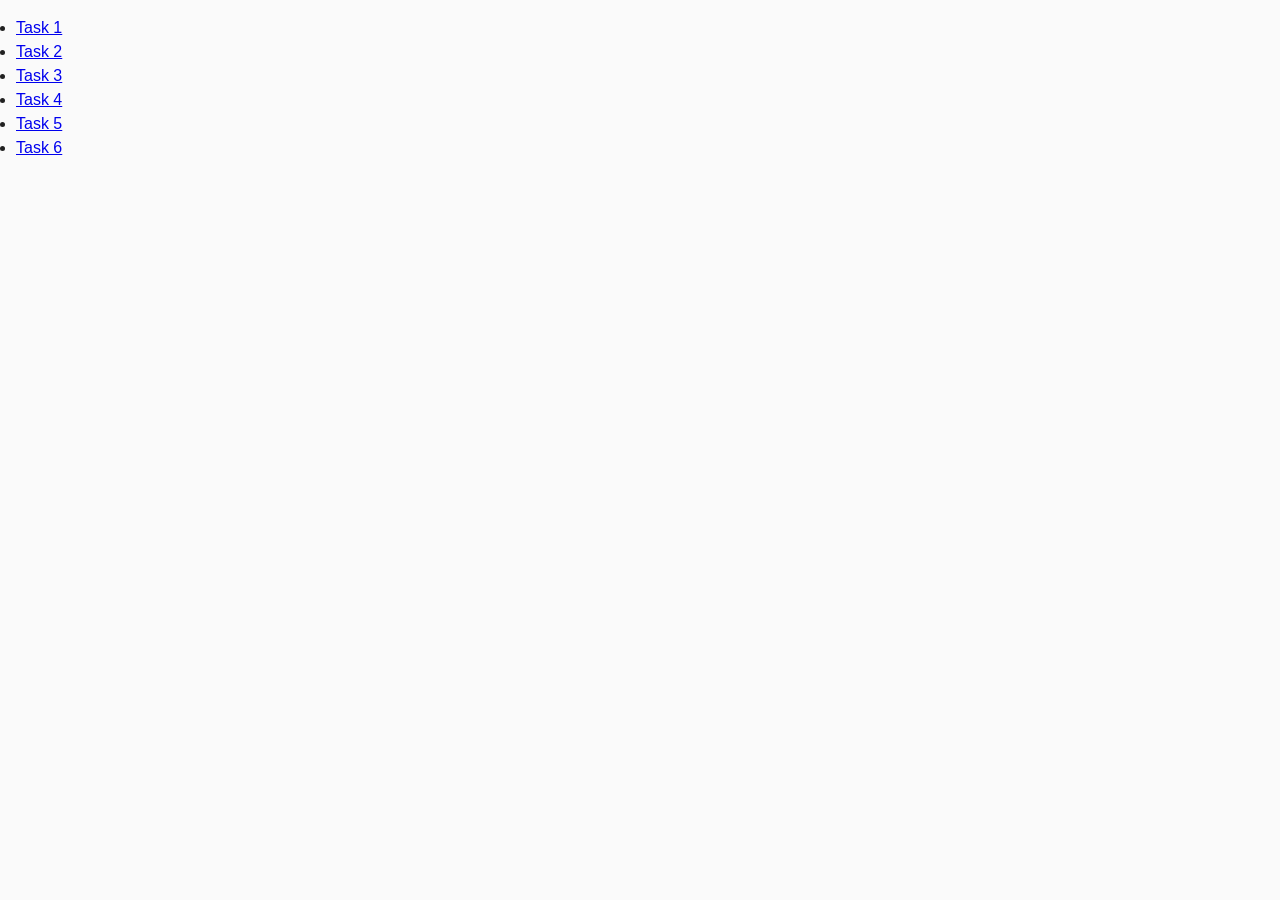
<file: index.html>
<!DOCTYPE html>
<html lang="en">
  <head>
    <meta charset="UTF-8" />
    <meta http-equiv="X-UA-Compatible" content="IE=edge" />
    <meta name="viewport" content="width=device-width, initial-scale=1.0" />
    <title>Javascript homework 7</title>
    <link rel="stylesheet" href="./css/common.css" />
  </head>
  <body>
    <ul>
      <li><a href="./task-1.html">Task 1</a></li>
      <li><a href="./task-2.html">Task 2</a></li>
      <li><a href="./task-3.html">Task 3</a></li>
      <li><a href="./task-4.html">Task 4</a></li>
      <li><a href="./task-5.html">Task 5</a></li>
      <li><a href="./task-6.html">Task 6</a></li>
    </ul>
  </body>
</html>
</file>
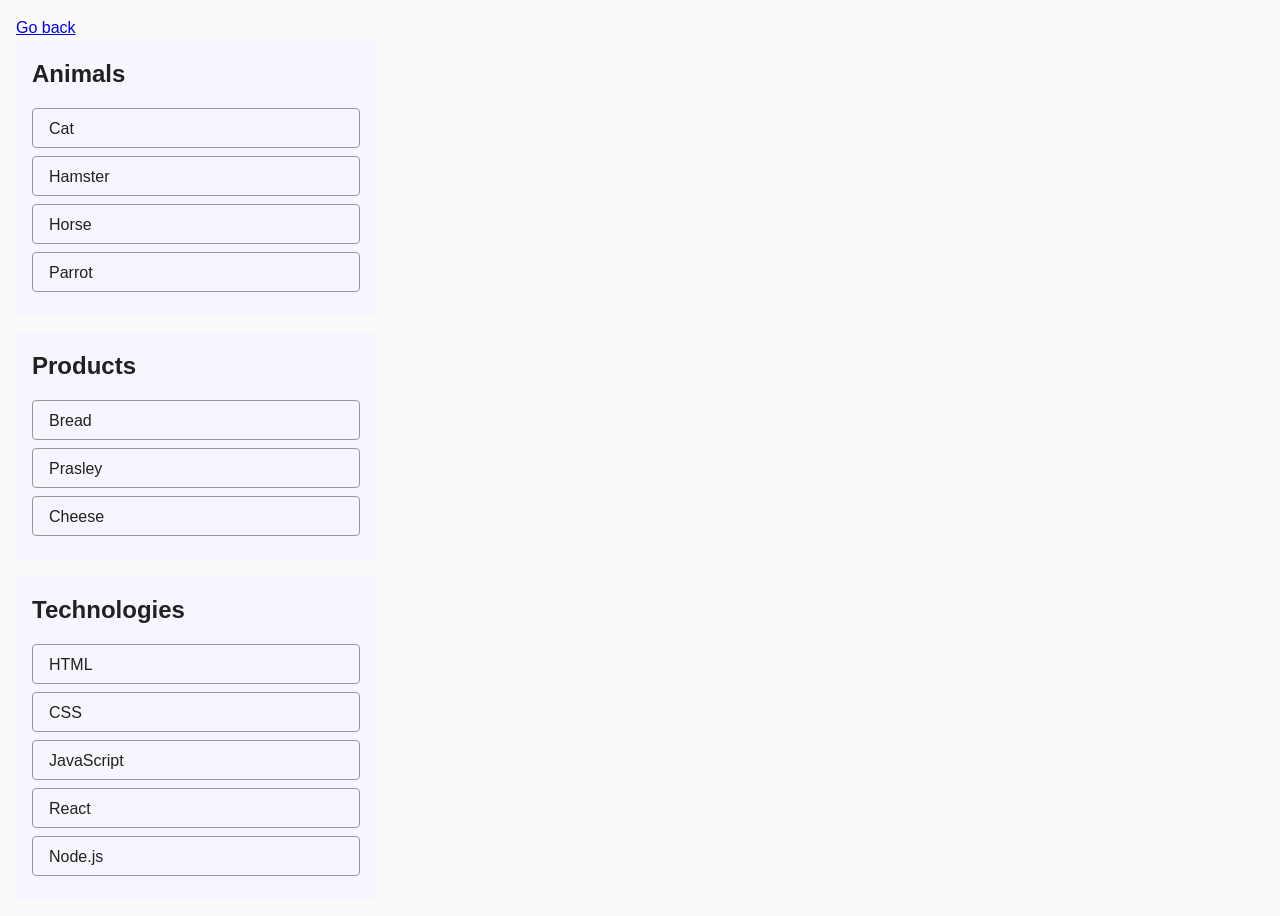
<file: task-1.html>
<!DOCTYPE html>
<html lang="en">
  <head>
    <meta charset="UTF-8" />
    <meta http-equiv="X-UA-Compatible" content="IE=edge" />
    <meta name="viewport" content="width=device-width, initial-scale=1.0" />
    <title>Task 1</title>
    <link rel="stylesheet" href="./css/common.css" />
  </head>
  <body>
    <p><a href="./index.html">Go back</a></p>

    <ul id="categories">
      <li class="item">
        <h2>Animals</h2>

        <ul>
          <li>Cat</li>
          <li>Hamster</li>
          <li>Horse</li>
          <li>Parrot</li>
        </ul>
      </li>
      <li class="item">
        <h2>Products</h2>

        <ul>
          <li>Bread</li>
          <li>Prasley</li>
          <li>Cheese</li>
        </ul>
      </li>
      <li class="item">
        <h2>Technologies</h2>

        <ul>
          <li>HTML</li>
          <li>CSS</li>
          <li>JavaScript</li>
          <li>React</li>
          <li>Node.js</li>
        </ul>
      </li>
    </ul>

    <script src="./js/task-1.js" type="module"></script>
  </body>
</html>
</file>
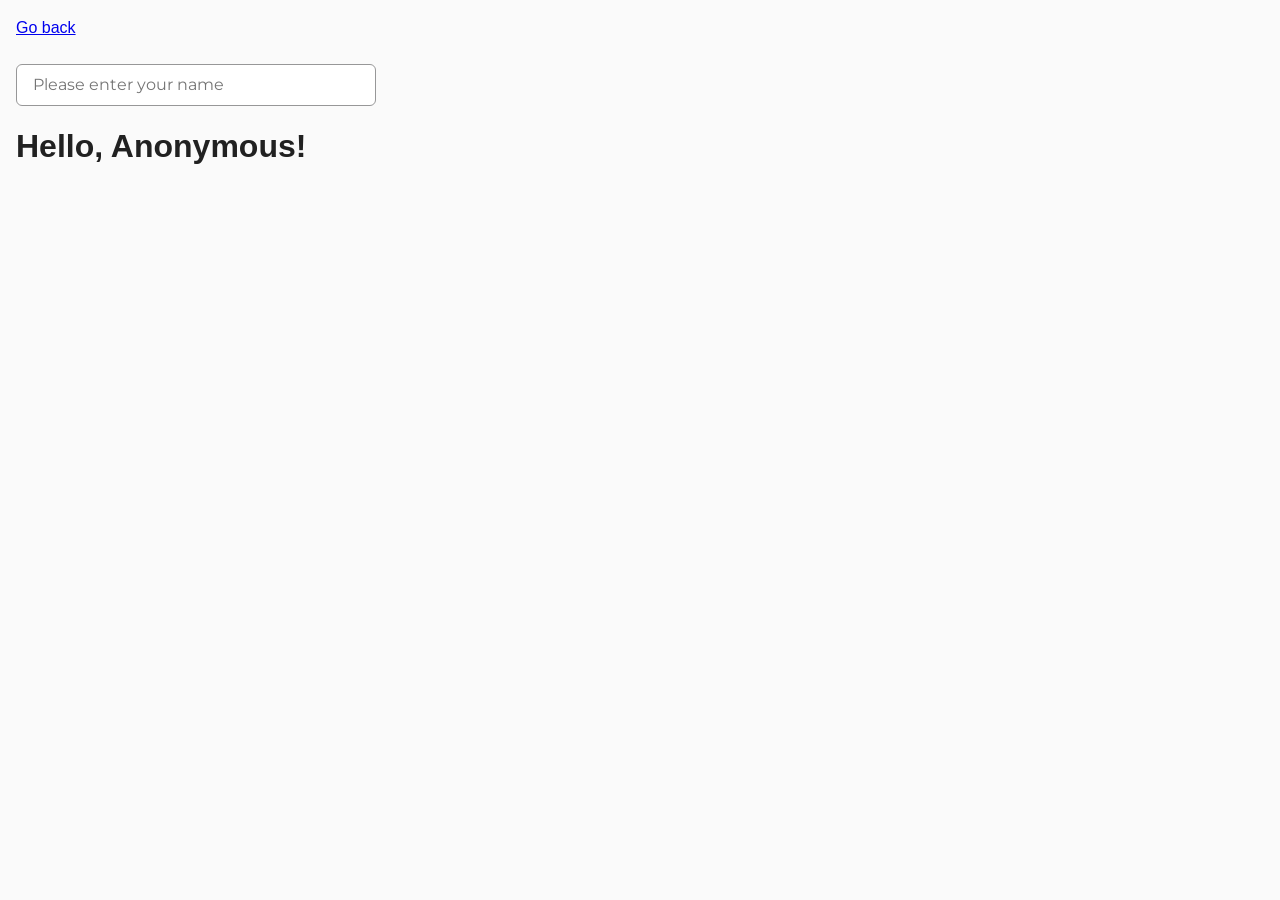
<file: task-3.html>
<!DOCTYPE html>
<html lang="en">
  <head>
    <meta charset="UTF-8" />
    <meta http-equiv="X-UA-Compatible" content="IE=edge" />
    <meta name="viewport" content="width=device-width, initial-scale=1.0" />
    <title>Task 3</title>
    <link rel="stylesheet" href="./css/common.css" />
    <link rel="preconnect" href="https://fonts.googleapis.com" />
    <link rel="preconnect" href="https://fonts.gstatic.com" crossorigin />
    <link
      href="https://fonts.googleapis.com/css2?family=Montserrat:ital,wght@0,100..900;1,100..900&display=swap"
      rel="stylesheet"
    />
  </head>
  <body>
    <p><a href="./index.html">Go back</a></p>

    <input type="text" id="name-input" placeholder="Please enter your name" />
    <h1>Hello, <span id="name-output">Anonymous</span>!</h1>

    <script src="./js/task-3.js" type="module"></script>
  </body>
</html>
</file>
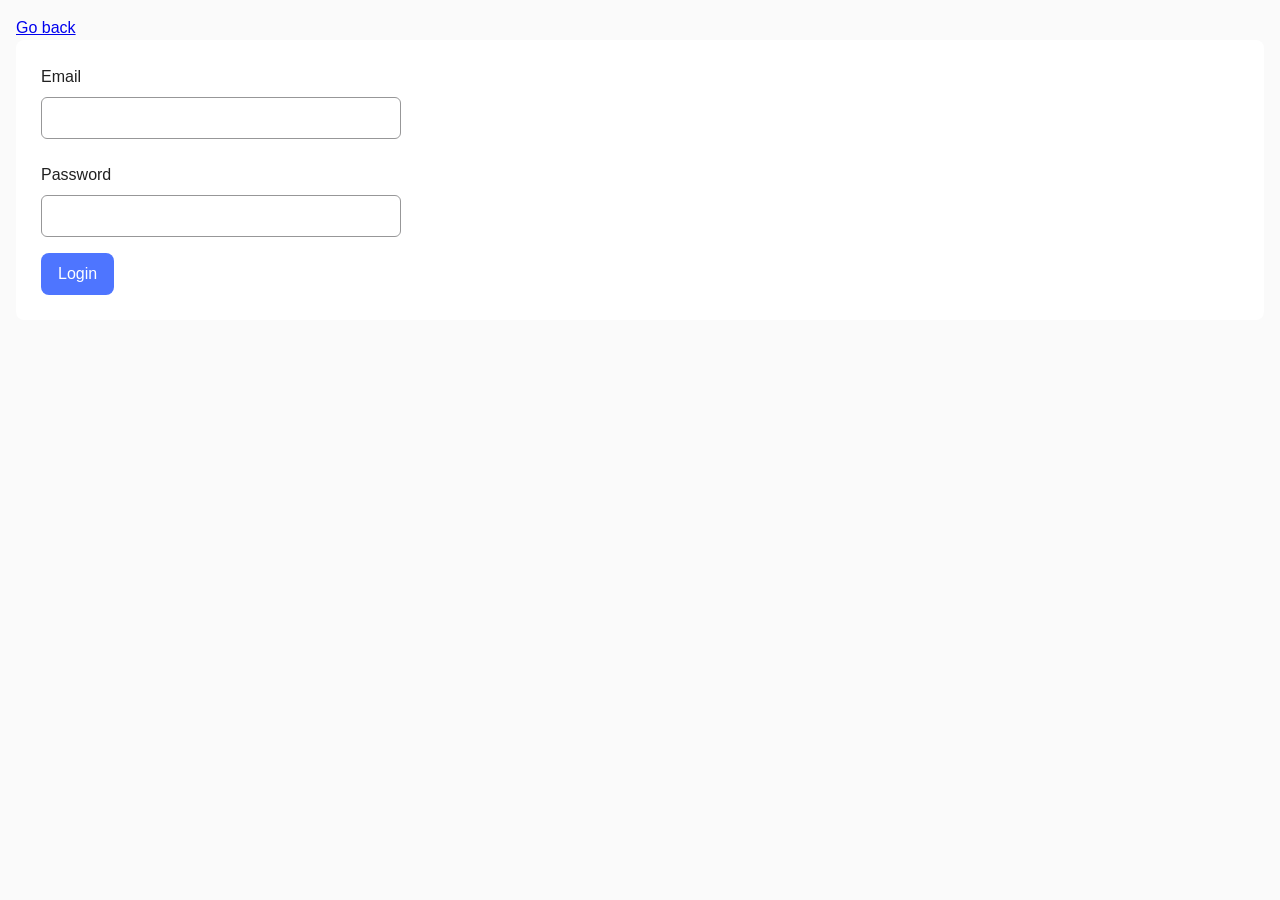
<file: task-4.html>
<!DOCTYPE html>
<html lang="en">
  <head>
    <meta charset="UTF-8" />
    <meta http-equiv="X-UA-Compatible" content="IE=edge" />
    <meta name="viewport" content="width=device-width, initial-scale=1.0" />
    <title>Task 4</title>
    <link rel="stylesheet" href="./css/common.css" />
  </head>
  <body>
    <p><a href="./index.html">Go back</a></p>

    <form class="login-form">
      <label>
        Email
        <input type="email" name="email" />
      </label>
      <label>
        Password
        <input type="password" name="password" />
      </label>
      <button type="submit">Login</button>
    </form>

    <script src="./js/task-4.js" type="module"></script>
  </body>
</html>
</file>
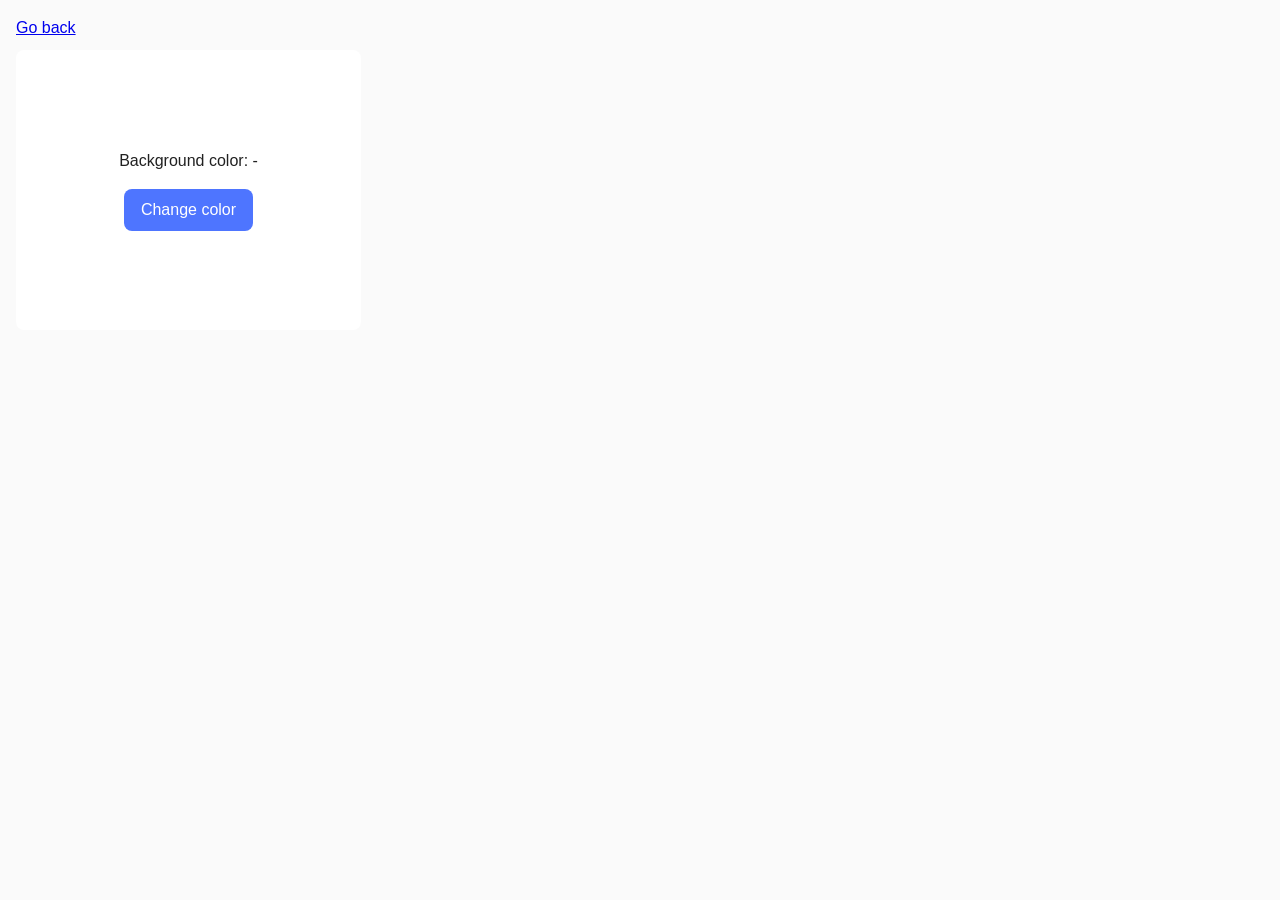
<file: task-5.html>
<!DOCTYPE html>
<html lang="en">
  <head>
    <meta charset="UTF-8" />
    <meta http-equiv="X-UA-Compatible" content="IE=edge" />
    <meta name="viewport" content="width=device-width, initial-scale=1.0" />
    <title>Task 5</title>
    <link rel="stylesheet" href="./css/common.css" />
  </head>
  <body>
    <p><a href="./index.html">Go back</a></p>

    <div class="widget">
      <p>Background color: <span class="color">-</span></p>
      <button type="button" class="change-color">Change color</button>
    </div>

    <script src="./js/task-5.js" type="module"></script>
  </body>
</html>
</file>
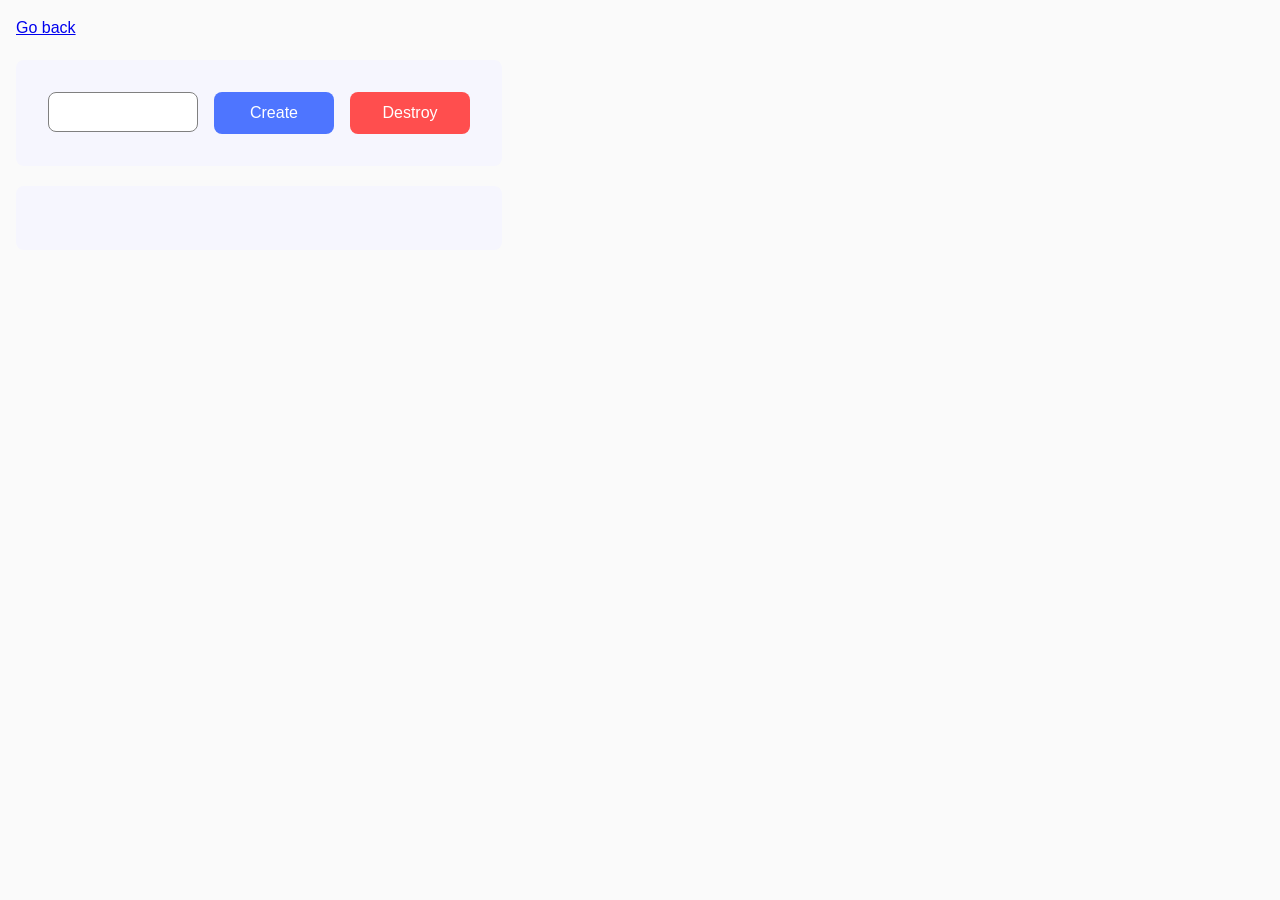
<file: task-6.html>
<!DOCTYPE html>
<html lang="en">
  <head>
    <meta charset="UTF-8" />
    <meta http-equiv="X-UA-Compatible" content="IE=edge" />
    <meta name="viewport" content="width=device-width, initial-scale=1.0" />
    <title>Task 6</title>
    <link rel="stylesheet" href="./css/common.css" />
  </head>
  <body>
    <p><a href="./index.html">Go back</a></p>

    <div id="controls">
      <input type="number" min="1" max="100" step="1" />
      <button type="button" data-create>Create</button>
      <button type="button" data-destroy>Destroy</button>
    </div>

    <div id="boxes"></div>

    <script src="./js/task-6.js" type="module"></script>
  </body>
</html>
</file>
<file: css/common.css>
* {
  box-sizing: border-box;
  margin: 0;
  padding: 0;
}

body {
  margin: 16px;
  font-family: -apple-system, BlinkMacSystemFont, 'Segoe UI', Roboto, Oxygen,
    Ubuntu, Cantarell, 'Open Sans', 'Helvetica Neue', sans-serif;
  -webkit-font-smoothing: antialiased;
  -moz-osx-font-smoothing: grayscale;
  background-color: #fafafa;
  color: #212121;
  line-height: 1.5;
}


#categories .item{
  width: 100%;
  max-width: 360px;
  background-color: #F6F6FE;
  margin-bottom: 16px;
  padding: 16px;
  border-radius: 8px;
}

#categories li{
  list-style-type: none;
}

.item h2{
  margin-bottom: 16px;
}

.gallery {
  display: flex;
  flex-wrap: wrap;
  list-style: none;
  padding: 0;
  margin: 100px auto;
  max-width: 1128px;
  gap: 24px;
}

.item ul li {
  padding: 8px 16px;
  height: 40px;
  border: 1px solid #979798;
  border-radius: 4px;
  margin-bottom: 8px;
}



.gallery li {
  flex: 1 1 calc(33.333% - 24px);
  max-width: calc(33.333% - 24px);
  box-sizing: border-box;
}

.gallery img {
  width: 100%;
  height: 300px;
  object-fit: cover;
  margin-bottom: 48px;
}


#name-input, .login-form input{
  line-height: 24px;
  font-size: 16px;
  padding: 8px 16px;
  font-family: "Montserrat", sans-serif;
  font-optical-sizing: auto;
  font-weight: 400;
  font-style: normal;
  max-width: 360px;
  width: 100%;
  outline: none;
  margin-top: 24px;
  margin-bottom: 16px;
  border: 1px solid #979798;
  border-radius: 6px;
  outline: none;
}
.login-form{
  padding: 24px;
  background-color: #FFFFFF;
  border: 1px solid transparent;
  border-radius: 8px;
  font-family: "Montserrat", sans-serif;
  font-optical-sizing: auto;
}
.login-form label{
  display: flex;
  margin-bottom: 8px;
  flex-direction: column;

}
.login-form button{
  margin-top: -8px;
}

.login-form input{
  margin-top: 8px;
}
.login-form button:hover, .widget button:hover, #controls button:hover{
  background-color: #6C8CFF;
  cursor: pointer;
}
.login-form button, .widget button, #controls button{
  font-size: 16px;
  line-height: 24px;
  font-family: "Montserrat", sans-serif;
  font-optical-sizing: auto;
  letter-spacing: 4%;
  font-weight: 500;
  color: #FFFFFF;
  padding: 8px 16px;
  background-color: #4E75FF;
  border: 1px solid transparent;
  border-radius: 8px;
}
#controls button{
  width: 120px;
}
#controls button[data-destroy]{
  background-color: #FF4E4E;
}

#controls button[data-destroy]:hover{
  background-color: #FF7070;
}
#name-input + h2 {
  font-size: 24px;
  line-height: 32px;
  font-family: "Montserrat", sans-serif;
  font-optical-sizing: auto;
  font-weight: 600;
  font-style: bold;
  letter-spacing: 4%;
}
.widget p{
  font-size: 16px;
  line-height: 24px;
  letter-spacing: 4%;
}
.widget .color:hover{
  cursor: pointer;
}
.widget {
  background-color: #FFFFFF;
  width: 345px;
  height: 280px;
  display: flex;
  flex-direction: column;
  align-items: center;
  justify-content: center;
  gap: 16px;
  font-family: "Montserrat", sans-serif;
  font-optical-sizing: auto;
  border: 1px solid transparent;
  border-radius: 8px;
  margin-top: 10px;
}


#controls {
  display: flex;
  justify-content: flex-start;
  align-items: flex-start;
  gap: 16px;
}
#controls, #boxes{
  margin: 20px 0;
  padding: 32px 28px 32px 32px;
  background-color: #F6F6FE;
  border-radius: 8px;
  width: 100%;
  max-width: 486px;
}

#controls input[type="number"]::-webkit-inner-spin-button,
#controls input[type="number"]::-webkit-outer-spin-button {
  -webkit-appearance: none;
  margin: 0;
}


#controls input[type="number"] {
  -moz-appearance: textfield;
  height: 40px;
  width: 150px;
  padding: 8px;
  text-align: center;
  outline: none;
  border: 1px solid #808080;
  border-radius: 8px;
  font-size: 16px;
  line-height: 24px;
  letter-spacing: 4%;
}
#boxes{
  display: flex;
  flex-wrap: wrap;
  gap: 44px;
  box-sizing:border-box;
}
#boxes div{
  box-sizing: border-box;
}

@media (max-width: 1024px) {
  .gallery li {
      flex: 1 1 calc(50% - 10px);
      max-width: calc(50% - 10px);
  }
}

@media (max-width: 600px) {
  .gallery li {
      flex: 1 1 100%;
      max-width: 100%;
  }
}
</file>
